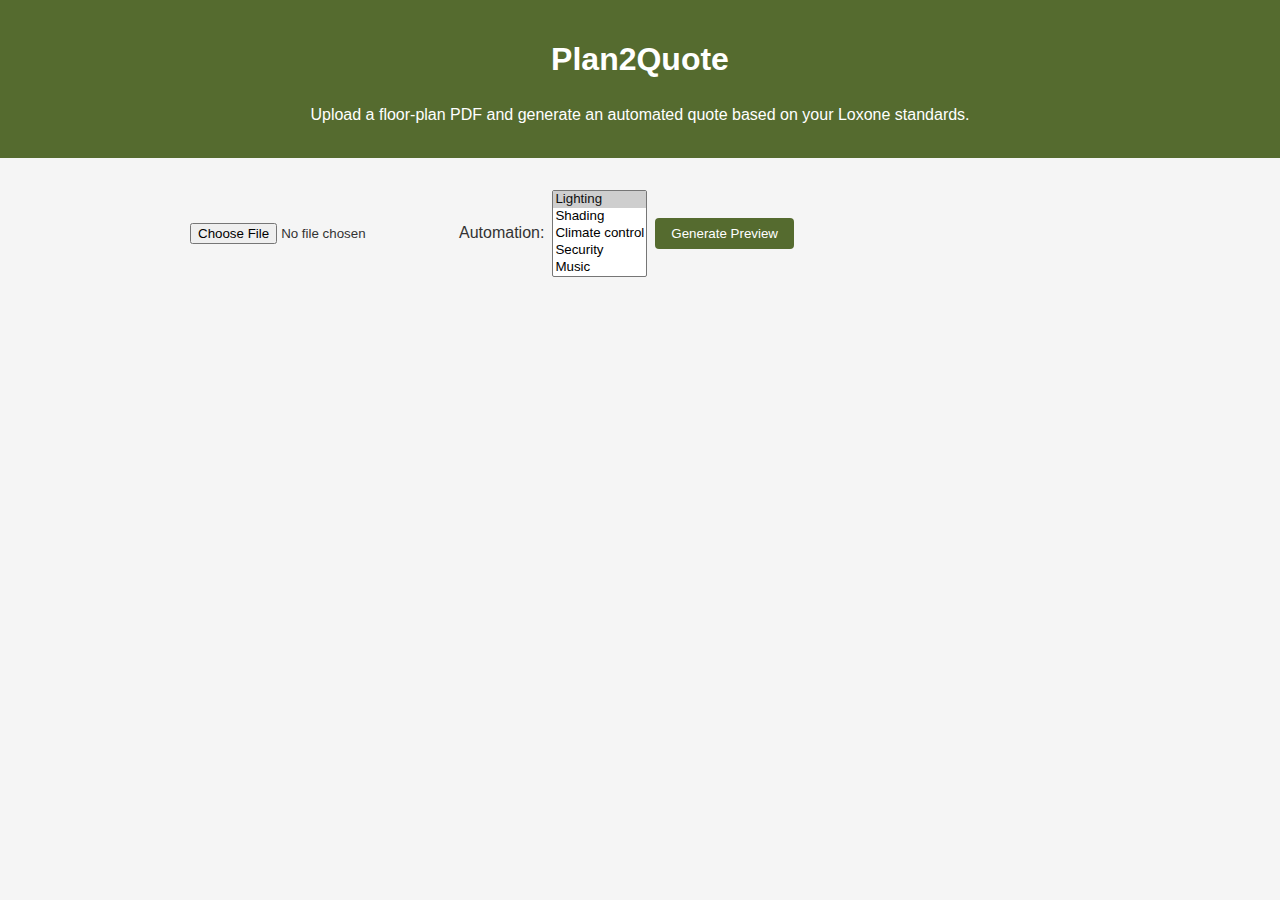
<file: index.html>
<!DOCTYPE html>
<html>
<head>
<meta http-equiv="Refresh" content="0; url=./frontend/index.html" />
<title>Plan2Quote Redirect</title>
</head>
<body>
<p>Redirecting to <a href="./frontend/index.html">Plan2Quote</a>...</p>
</body>
</html>
</file>
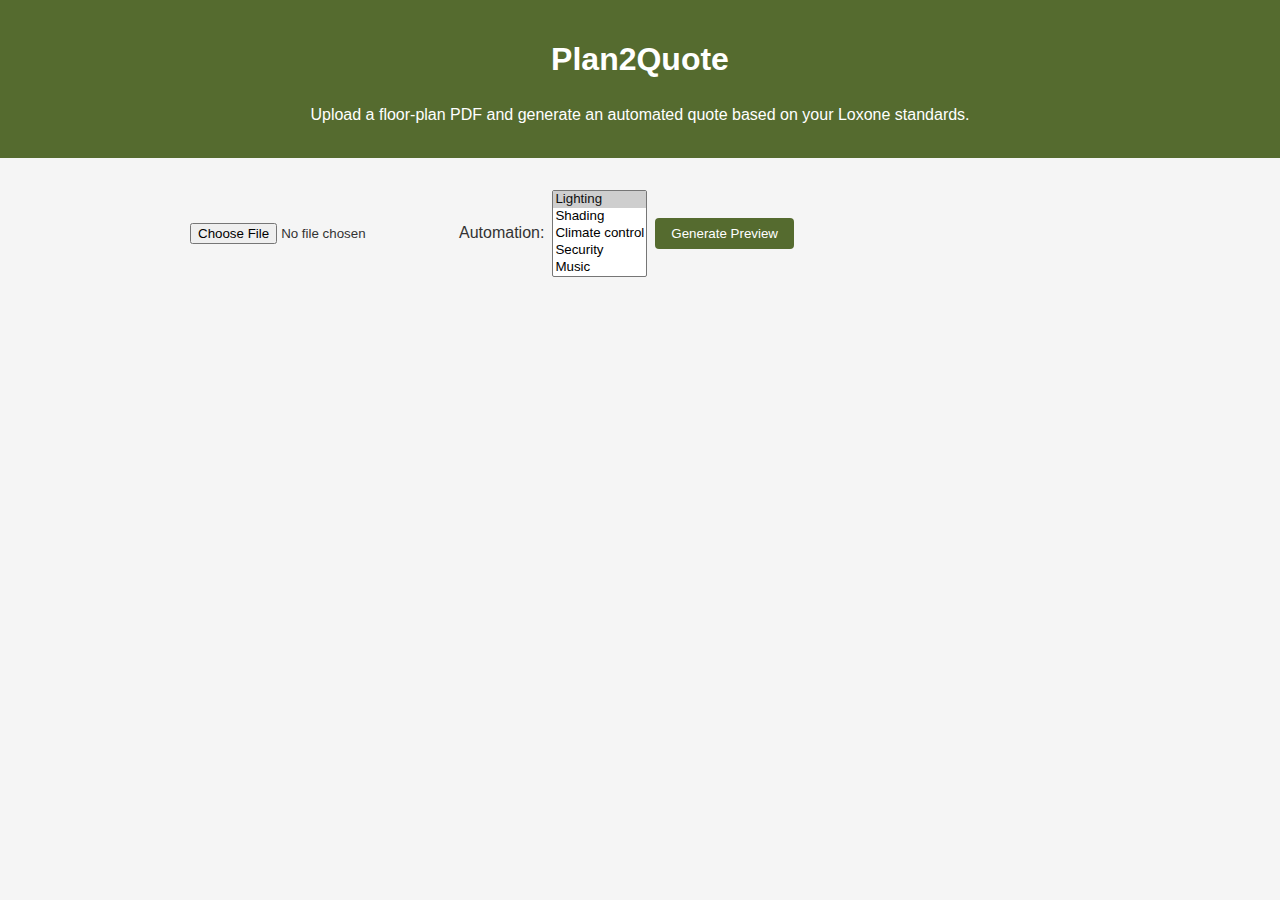
<file: frontend/index.html>
<!DOCTYPE html>
<html lang="en">
<head>
  <meta charset="UTF-8">
  <meta name="viewport" content="width=device-width, initial-scale=1.0">
  <title>Plan2Quote – Loxone Quoting Tool</title>
  <link rel="stylesheet" href="styles.css">
</head>
<body>
  <header>
    <h1>Plan2Quote</h1>
    <p>Upload a floor‑plan PDF and generate an automated quote based on your Loxone standards.</p>
  </header>
  <main>
    <div class="controls">
      <input type="file" id="pdfFile" accept="application/pdf">
      <label for="automationType">Automation:</label>
      <select id="automationType" multiple size="5">
        <option value="lighting" selected>Lighting</option>
        <option value="shading">Shading</option>
        <option value="climate">Climate control</option>
        <option value="security">Security</option>
        <option value="music">Music</option>
      </select>
      <button id="previewBtn">Generate Preview</button>
    </div>
    <div id="loading" style="display:none; margin-top:1rem;">Processing…</div>
    <div id="preview" style="display:none; margin-top:1rem;"></div>
    <button id="commitBtn" style="display:none; margin-top:1rem;">Commit to simPRO</button>
  </main>
  <script src="app.js"></script>
</body>
</html>
</file>
<file: frontend/styles.css>
/* Basic styling for Plan2Quote frontend */

body {
  font-family: Arial, sans-serif;
  margin: 0;
  padding: 0;
  line-height: 1.4;
  background-color: #f5f5f5;
  color: #333;
}

header {
  background-color: #556B2F; /* olive green */
  color: white;
  padding: 1rem;
  text-align: center;
}

main {
  max-width: 900px;
  margin: 0 auto;
  padding: 2rem 1rem;
}

.controls {
  display: flex;
  flex-wrap: wrap;
  gap: 0.5rem;
  align-items: center;
}

.controls label {
  margin-left: 0.5rem;
}

.controls button {
  padding: 0.5rem 1rem;
  border: none;
  background-color: #556B2F;
  color: white;
  cursor: pointer;
  border-radius: 4px;
}

.controls button:hover {
  background-color: #405823;
}

table {
  border-collapse: collapse;
  width: 100%;
  margin-top: 1rem;
}

table, th, td {
  border: 1px solid #ddd;
}

th, td {
  padding: 0.5rem;
  text-align: left;
}

th {
  background-color: #f0f0f0;
}
</file>
